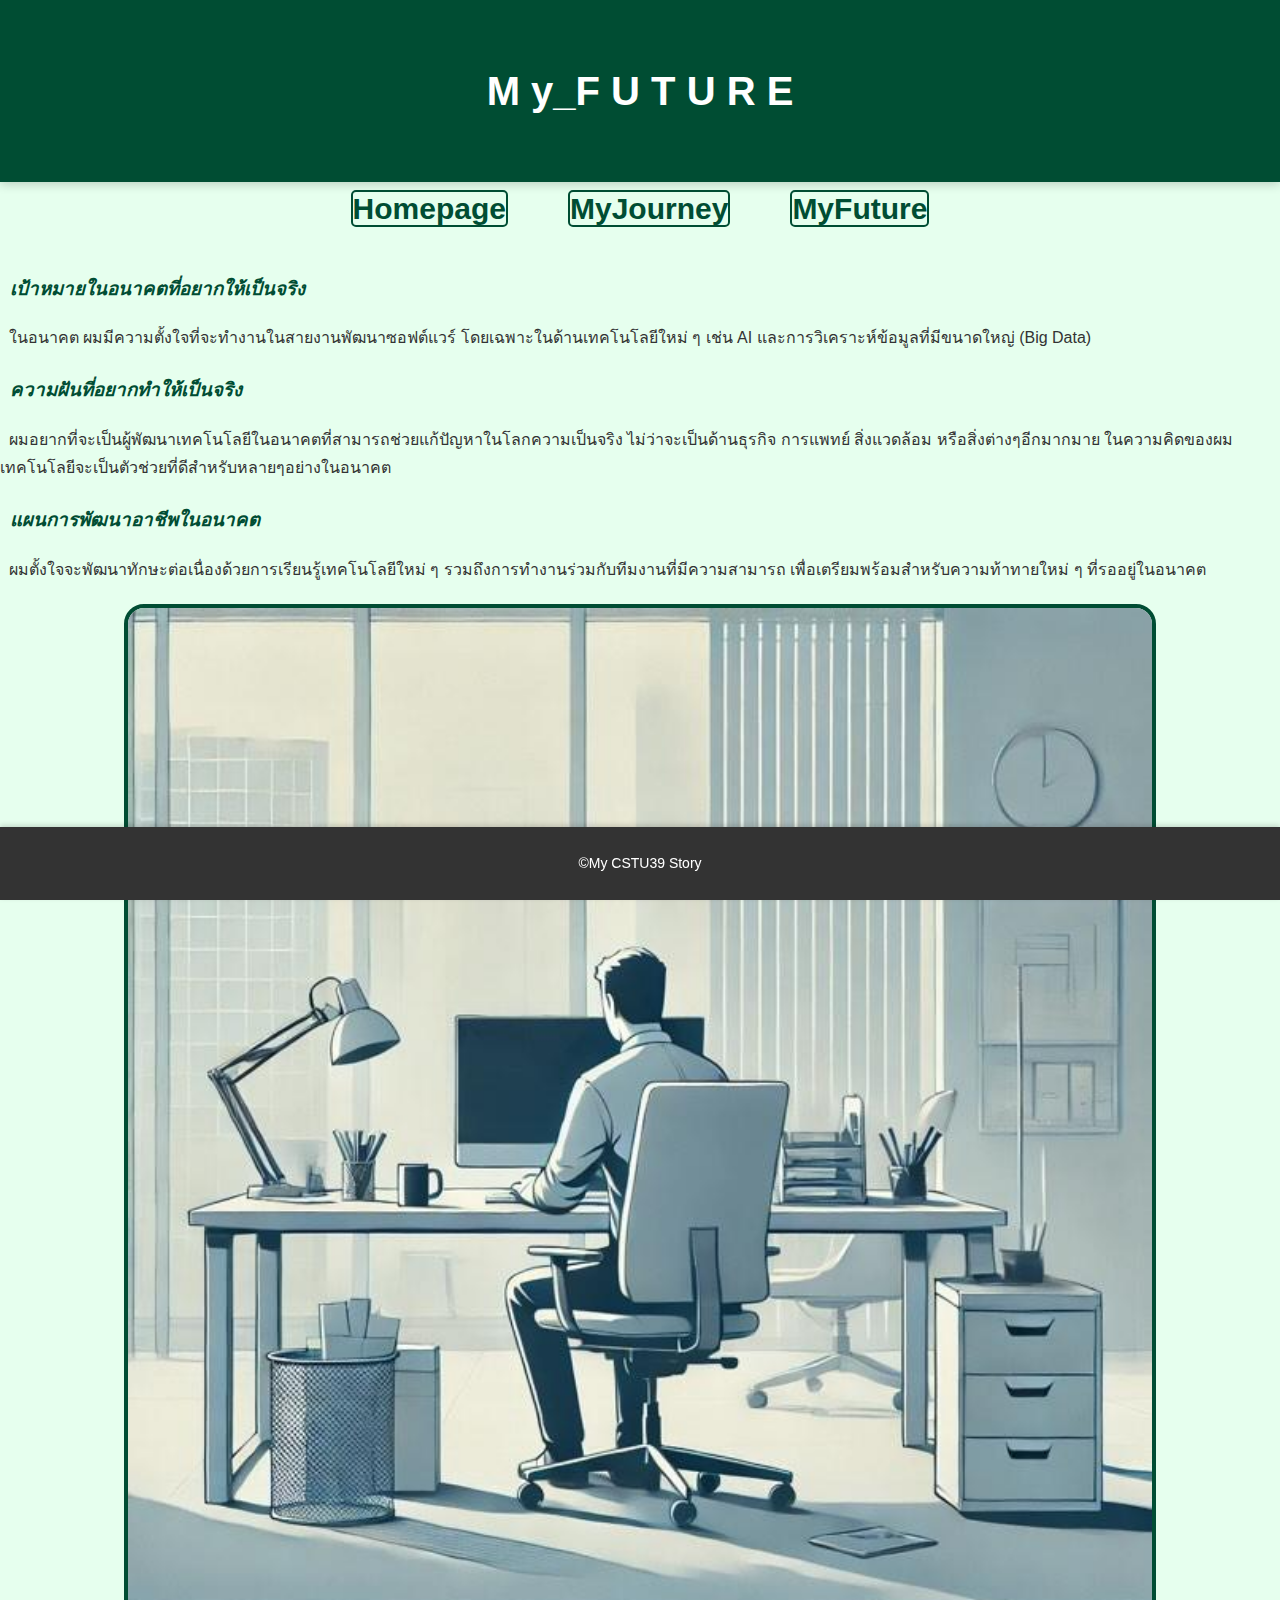
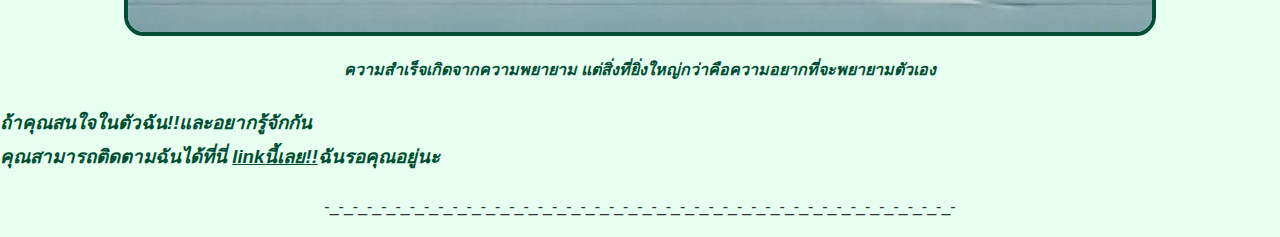
<file: myfuture.html>
<!DOCTYPE html>
    <html lang="en">
        <head>
            <meta charset="UTF-8">
    <meta name="viewport" content="width=device-width, initial-scale=1.0">
            <title>MY CSTU story</title>
            <link rel="stylesheet" href="mystyle.css">
        </head>
            <body>
        <header>
            <center>
                <h1>
                    <b>
                        <p>
                            M y_F U T U R E
                        </p>
                    </b>
                </h1>
            </center>
        </header>
        <ul>
            <li class="home"><a href="index.html">Homepage</a></li>
            <li class="jour"><a href="myjourney.html">MyJourney</a></li>
            <li class="fu"><a href="myfuture.html">MyFuture</a></li>
        </ul>

        <div>
            <h3>&nbsp;
                เป้าหมายในอนาคตที่อยากให้เป็นจริง
            </h3>
                <p>&nbsp;
                    ในอนาคต ผมมีความตั้งใจที่จะทำงานในสายงานพัฒนาซอฟต์แวร์ โดยเฉพาะในด้านเทคโนโลยีใหม่ ๆ เช่น AI และการวิเคราะห์ข้อมูลที่มีขนาดใหญ่ (Big Data)
                </p>
            <h3>&nbsp;
                ความฝันที่อยากทำให้เป็นจริง
            </h3>
                <p>&nbsp;
                    ผมอยากที่จะเป็นผู้พัฒนาเทคโนโลยีในอนาคตที่สามารถช่วยแก้ปัญหาในโลกความเป็นจริง ไม่ว่าจะเป็นด้านธุรกิจ การแพทย์ สิ่งแวดล้อม หรือสิ่งต่างๆอีกมากมาย ในความคิดของผมเทคโนโลยีจะเป็นตัวช่วยที่ดีสำหรับหลายๆอย่างในอนาคต
                </p>
            <h3>&nbsp;
                แผนการพัฒนาอาชีพในอนาคต
            </h3>
                <p>&nbsp;
                    ผมตั้งใจจะพัฒนาทักษะต่อเนื่องด้วยการเรียนรู้เทคโนโลยีใหม่ ๆ รวมถึงการทำงานร่วมกับทีมงานที่มีความสามารถ เพื่อเตรียมพร้อมสำหรับความท้าทายใหม่ ๆ ที่รออยู่ในอนาคต
                </p>
        </div>
        <img src="resources/Mypic.future.jpg" alt="เราต้องการความหลากหลายของความคิดในโลกเพื่อเผชิญความท้าทายใหม่" title="เราต้องการความหลากหลายของความคิดในโลกเพื่อเผชิญความท้าทายใหม่" width="500" height="500">
        <font>
            <center>
                <h4>
                    <i>
                        ความสำเร็จเกิดจากความพยายาม แต่สิ่งที่ยิ่งใหญ่กว่าคือความอยากที่จะพยายามตัวเอง
                    </i>
                </h4>
            </center>
        </font>

        <p>
            <h3>
                ถ้าคุณสนใจในตัวฉัน!!และอยากรู้จักกัน<br>คุณสามารถติดตามฉันได้ที่นี่ <a href="https://www.instagram.com/sut_suwansut?igsh=a3luM2k1djBqaGxm"><i><u>linkนี้เลย!!</u></i></a>ฉันรอคุณอยู่นะ
            </h3>                   
        </p>

        <center>
            <p>-_-_-_-_-_-_-_-_-_-_-_-_-_-_-_-_-_-_-_-_-_-_-_-_-_-_-_-_-_-_-_-_-_-_-_-_-_-_-_-_-_-_-_-_-</p>
        </center>
        
                <footer>
                    <p>&copy;My CSTU39 Story</p>
                </footer>
        </body>    
</html>
</file>
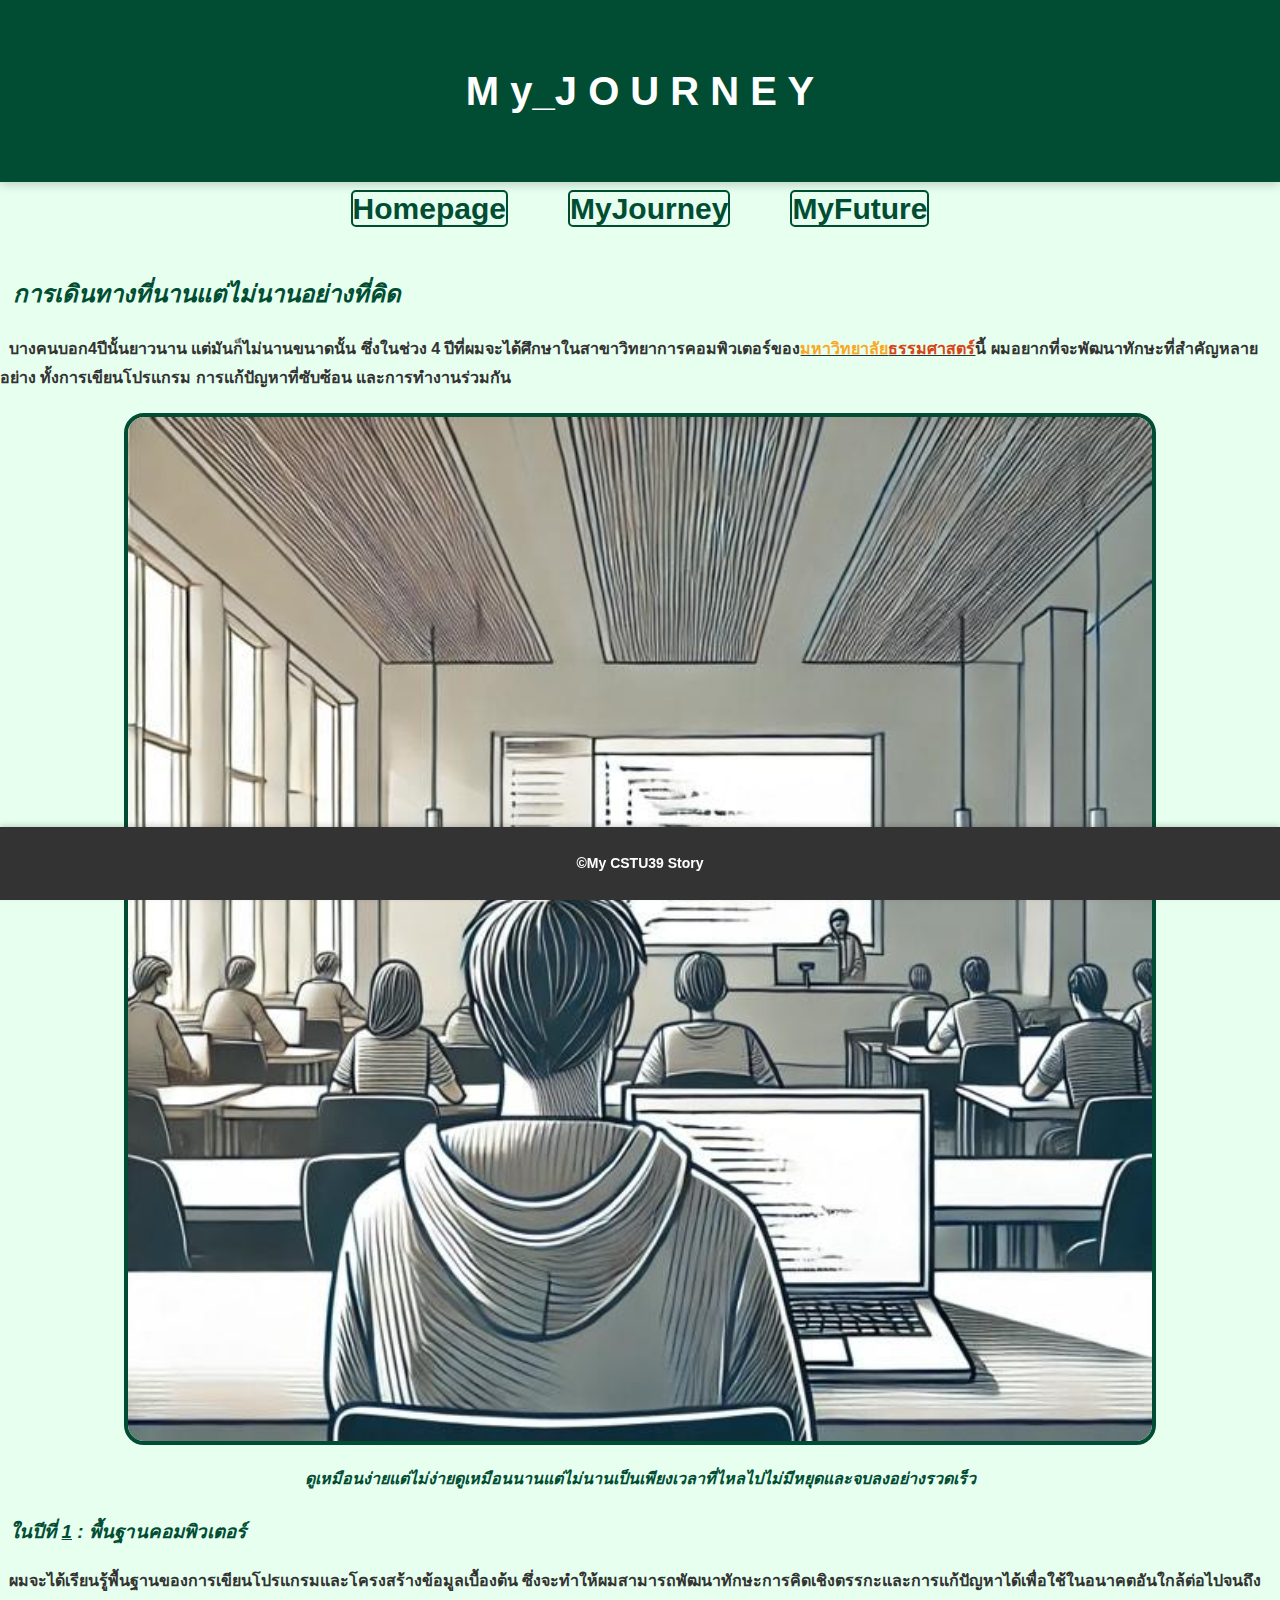
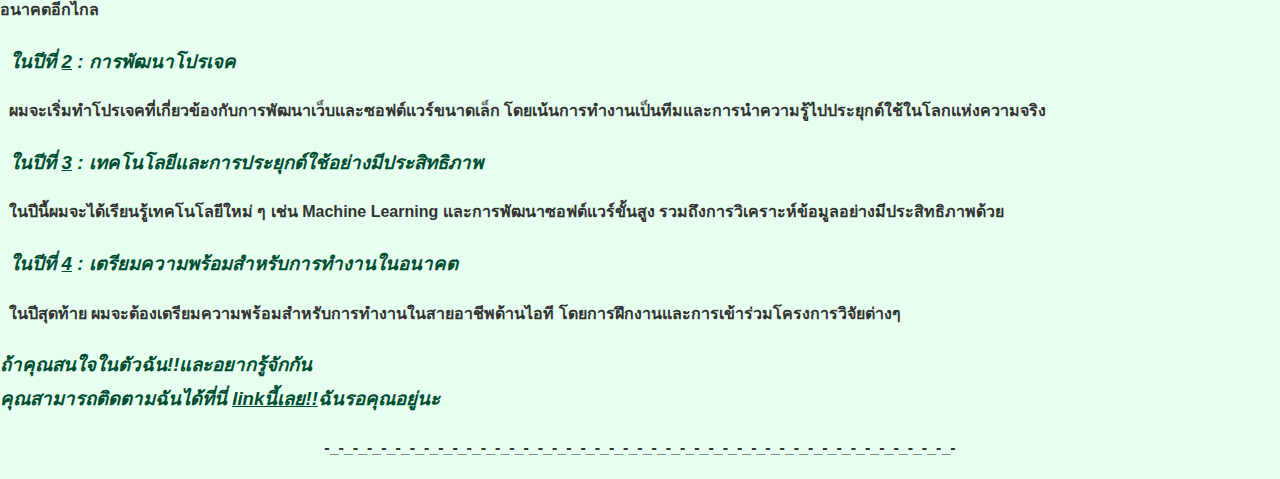
<file: myjourney.html>
<!DOCTYPE html>
    <html lang="en">
        <head>
            <meta charset="UTF-8">
    <meta name="viewport" content="width=device-width, initial-scale=1.0">
            <title>MY CSTU story</title>
            <link rel="stylesheet" href="mystyle.css">
        </head>
            <body>
        <header>
            <center>
                <h1>
                    <b><p>M y_J O U R N E Y</p></font>
                </h1>
            </center>
        </header>
         
        <ul>
            <li class="home"><a href="index.html">Homepage</a></li>
            <li class="jour"><a href="myjourney.html">MyJourney</a></li>
            <li class="fu"><a href="myfuture.html">MyFuture</a></li>
        </ul>

        <div>
            <h2>&nbsp;
                การเดินทางที่นานแต่ไม่นานอย่างที่คิด
            </h2>
                <p>&nbsp;
                    บางคนบอก4ปีนั้นยาวนาน แต่มันก็ไม่นานขนาดนั้น ซึ่งในช่วง 4 ปีที่ผมจะได้ศึกษาในสาขาวิทยาการคอมพิวเตอร์ของ<b><strong><u><font color="#f9a825">มหาวิทยาลัย</font><font color="#d84315">ธรรมศาสตร์</font></u></strong></b>นี้ ผมอยากที่จะพัฒนาทักษะที่สำคัญหลายอย่าง ทั้งการเขียนโปรแกรม การแก้ปัญหาที่ซับซ้อน และการทำงานร่วมกัน
                </p>
                <img src="resources/Mypic.journey.jpg" alt="ดูเหมือนง่ายแต่ไม่ง่ายดูเหมือนนานแต่ไม่นานเป็นเพียงเวลาที่ไหลไปไม่มีหยุดและจบลงอย่างรวดเร็ว" title="ดูเหมือนง่ายแต่ไม่ง่ายดูเหมือนนานแต่ไม่นานเป็นเพียงเวลาที่ไหลไปไม่มีหยุดและจบลงอย่างรวดเร็ว" width="500" height="500">
                <font>
                    <center>
                        <h4>
                            <i>
                                ดูเหมือนง่ายแต่ไม่ง่ายดูเหมือนนานแต่ไม่นานเป็นเพียงเวลาที่ไหลไปไม่มีหยุดและจบลงอย่างรวดเร็ว
                            </i>
                        </h4>
                    </center>
                </font>
            <h3>&nbsp;
                ในปีที่ <u>1</u> : พื้นฐานคอมพิวเตอร์
            </h3>
                <p>&nbsp;
                    ผมจะได้เรียนรู้พื้นฐานของการเขียนโปรแกรมและโครงสร้างข้อมูลเบื้องต้น ซึ่งจะทำให้ผมสามารถพัฒนาทักษะการคิดเชิงตรรกะและการแก้ปัญหาได้เพื่อใช้ในอนาคตอันใกล้ต่อไปจนถึงอนาคตอีกไกล
                </p>
            <h3>&nbsp;
                ในปีที่ <u>2</u> : การพัฒนาโปรเจค
            </h3>
                <p>&nbsp;
                    ผมจะเริ่มทำโปรเจคที่เกี่ยวข้องกับการพัฒนาเว็บและซอฟต์แวร์ขนาดเล็ก โดยเน้นการทำงานเป็นทีมและการนำความรู้ไปประยุกต์ใช้ในโลกแห่งความจริง
                </p>
            <h3>&nbsp;
                ในปีที่ <u>3</u> : เทคโนโลยีและการประยุกต์ใช้อย่างมีประสิทธิภาพ
            </h3>
                <p>&nbsp;
                    ในปีนี้ผมจะได้เรียนรู้เทคโนโลยีใหม่ ๆ เช่น Machine Learning และการพัฒนาซอฟต์แวร์ขั้นสูง รวมถึงการวิเคราะห์ข้อมูลอย่างมีประสิทธิภาพด้วย
                </p>
            <h3>&nbsp;
                ในปีที่ <u>4</u> : เตรียมความพร้อมสำหรับการทำงานในอนาคต
            </h3>
                <p>&nbsp;
                    ในปีสุดท้าย ผมจะต้องเตรียมความพร้อมสำหรับการทำงานในสายอาชีพด้านไอที โดยการฝึกงานและการเข้าร่วมโครงการวิจัยต่างๆ
                </p>
        </div>
        
        <p>
            <h3>
                ถ้าคุณสนใจในตัวฉัน!!และอยากรู้จักกัน<br>คุณสามารถติดตามฉันได้ที่นี่ <a href="https://www.instagram.com/sut_suwansut?igsh=a3luM2k1djBqaGxm"><i><u>linkนี้เลย!!</u></i></a>ฉันรอคุณอยู่นะ
            </h3>                    
        </p>

        <center>
            <p>-_-_-_-_-_-_-_-_-_-_-_-_-_-_-_-_-_-_-_-_-_-_-_-_-_-_-_-_-_-_-_-_-_-_-_-_-_-_-_-_-_-_-_-_-</p>
        </center>
        
                <footer>
                    <p>&copy;My CSTU39 Story</p>
                </footer>
        </body>    
</html>
</file>
<file: mystyle.css>
body {
    font-family: 'Segoe UI', Tahoma, Geneva, Verdana, sans-serif;
    background-color: #e6ffee;
    margin: 0;
    padding: 0;
    color: #333;
    line-height: 1.8;
}

header {
    background-color: #004d33;
    padding: 15px;
    color: #fff;
    text-align: center;
    box-shadow: 0 2px 10px rgba(0, 0, 0, 0.2);
}

h1 {
    margin: 0;
    font-size: 2.5em;
    font-family: 'Arial Narrow Bold', sans-serif;
}

h2, h3, h4 {
    color: #004d33;
    margin-top: 20px;
    font-style: italic;
}

.content {
    max-width: 900px;
    margin: 30px auto;
    background: #ffffff;
    padding: 25px;
    border-radius: 10px;
    box-shadow: 0 0 15px rgba(0, 0, 0, 0.15);
}

video, img {
    display: block;
    margin: 20px auto;
    border: 4px solid #004d33;
    border-radius: 20px;
    width: 80%;
    height: auto;
}

a {
    color: #004d33;
    text-decoration: none;
    font-weight: bold;
}

a:hover {
    color: #ff7043;
}

nav {
    font-size: 20px;
    font-family: 'Arial', sans-serif;
    background-color: #e6ffee;
    text-align: center;
    height: 70px;
    display: flex;
    justify-content: center;
    align-items: center;
    border-bottom: 1px solid #cccccc;
}

ul {
    list-style-type: none;
    margin: 0;
    padding: 0;
    display: flex;
    justify-content: center;
    height: 70px;
}

ul li {
    margin: 0 30px;
}

ul li a {
    text-decoration: none;
    color: #004d33;
    font-weight: bold;
    font-size: 30px;
    border: 2px solid #004d33;
    border-radius: 5px;
    transition: background-color 0.3s, color 0.3s;
}
    
ul li a:hover {
    color: #ff7043;
    background-color: #b3e6d9;
}

footer {
    background-color: #333;
    color: #fff;
    padding: 10px 0;
    position: fixed;
    width: 100%;
    bottom: 0;
    text-align: center;
    font-size: 14px;
    box-shadow: 0 -2px 5px rgba(0, 0, 0, 0.15);
}

@media (max-width: 768px) {
    .content {
        padding: 15px;
    }
    video, img {
        width: 50%;
    }
    h1 {
        font-size: 2em;
    }
    nav ul {
        flex-direction: column;
        height: auto;
    }
    ul {
        list-style-type: none;
        margin: 0;
        padding: 0;
        height: 70px;
        justify-self: center;
        font-weight: bold;
        font-size: 30px;
        font-family:'Franklin Gothic Medium', 'Arial Narrow', Arial, sans-serif
    }
    
    ul li {
        display: inline;
        margin: 0 30px;
    }
    
    ul li a {
        text-decoration: none;
        color: #004d33;
        font-weight: bold;
        font-size: 18px;
        border: 2px solid #004d33;
        border-radius: 5px;
        transition: background-color 0.3s, color 0.3s;
    }

    ul li a:hover {
        color: #ff7043;
        background-color: #b3e6d9;
    }
}

@media (max-width: 480px) {
    .content {
        padding: 15px;
    }
    video, img {
        width: 50%;
    }
    h1 {
        font-size: 2em;
    }
    
    nav {
        display: flex;
        justify-content: center;
        align-items: center;
        background-color: #e6ffee;
        padding: 10px;
        border-bottom: 1px solid #cccccc;
    }
    
    nav ul {
        display: flex;
        flex-direction: row;
        justify-content: center;
        padding: 0;
        margin: 0;
    }
    
    ul {
        list-style-type: none;
    }
    
    ul li {
        margin: 0 15px;
    }
    
    ul li a {
        text-decoration: none;
        color: #004d33;
        font-weight: bold;
        font-size: 20px;
        border: 2px solid #004d33;
        border-radius: 5px;
        transition: background-color 0.3s, color 0.3s;
        font-family:'Franklin Gothic Medium', 'Arial Narrow', Arial, sans-serif
    }
    
    ul li a:hover {
        color: #ff7043;
        background-color: #b3e6d9;
    }
}

@media (max-width: 360px) {
    .content {
        padding: 15px;
    }

    video, img {
        width: 50%;
    }

    h1 {
        font-size: 2em;
    }

    nav {
        display: flex;
        justify-content: center;
        align-items: center;
        background-color: #e6ffee;
        padding: 5px;
        border-bottom: 1px solid #ba5c5c;
    }

    nav ul {
        display: flex;
        flex-direction: row;
        justify-content: center;
        padding: 0;
        margin: 0;
    }

    ul {
        list-style-type: none;
    }

    ul li {
        margin: 0 15px;
    }

    ul li a {
        text-decoration: none;
        color: #004d33;
        font-weight: bold;
        font-size: 20px;
        font-family: 'Franklin Gothic Medium', 'Arial Narrow', Arial, sans-serif;
        border: 2px solid #004d33; /* Added border width */
        border-radius: 5px;
        transition: background-color 0.3s, color 0.3s;
    }

    ul li a:hover {
        color: #ff7043;
        background-color: #b3e6d9;
    }
}
</file>
